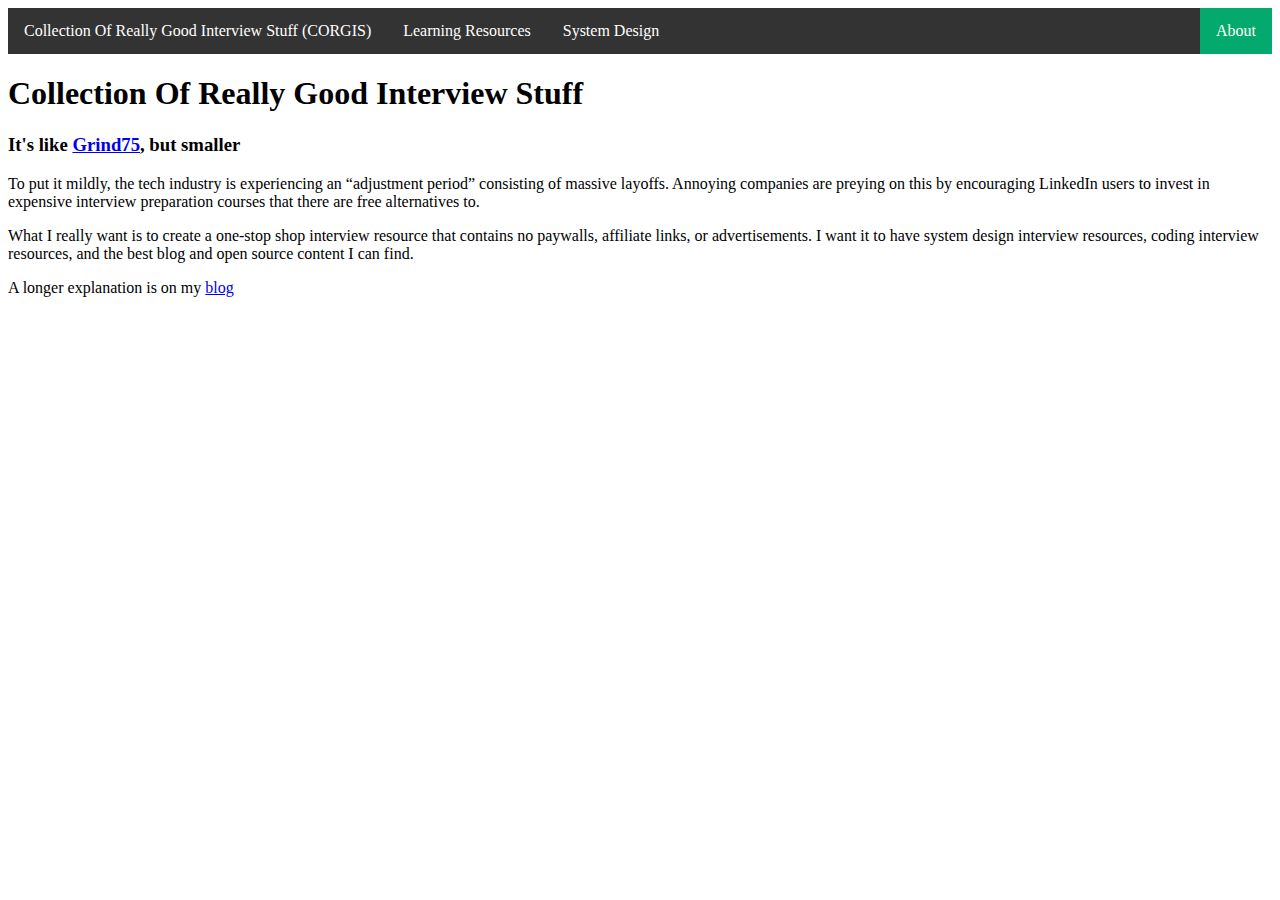
<file: about.html>
<!DOCTYPE html>
<html lang="en">
  <head>
    <meta charset="UTF-8">
    <meta name="viewport" content="width=device-width, initial-scale=1.0">
    <meta http-equiv="X-UA-Compatible" content="ie=edge">
    <title>About</title>
    <link rel="stylesheet" href="./styles.css">
    <link rel="icon" href="./favicon.ico" type="image/x-icon">
    <ul>
        <li>
          <a href="index.html"
            >Collection Of Really Good Interview Stuff (CORGIS)</a
          >
        </li>
        <li><a href="learningresources.html">Learning Resources</a></li>
        <li><a href="systemdesign.html">System Design</a></li>
        <li style="float: right"><a class="active">About</a></li>
      </ul>
    <header>
        <h1>Collection Of Really Good Interview Stuff</h1>
        
    </header>
  </head>
  <body>
    <main>
        <h3>It's like <a
            href="https://www.techinterviewhandbook.org/grind75"
            >Grind75</a
          >, but smaller</h3>
        <p>To put it mildly, the tech industry is experiencing
             an “adjustment period” consisting of massive layoffs. 
            Annoying companies are preying on this by encouraging LinkedIn 
            users to invest in expensive interview preparation courses that 
            there are free alternatives to.</p>
        <p>What I really want is to create a one-stop shop interview 
            resource that contains no paywalls, affiliate links, 
            or advertisements. I want it to have system design interview resources, 
            coding interview resources, and the best blog and open source content I can find.</p>
        <p>A longer explanation is on my <a href="https://evan-soohoo.medium.com/newest-project-collection-of-really-good-interview-stuff-corgis-87bd642a3741">blog</a></p>
    </main>
  </body>
</html>
</file>
<file: styles.css>
ul {
    list-style-type: none;
    margin: 0;
    padding: 0;
    overflow: hidden;
    background-color: #333;
}

li {
    float: left;
}

li a {
    display: block;
    color: white;
    text-align: center;
    padding: 14px 16px;
    text-decoration: none;
}

/* Change the link color to #111 (black) on hover */
li a:hover {
    background-color: #111;
}

.active {
    background-color: #04AA6D;
}

.content-table {
    float: left;
    border-collapse: collapse;
    font-size: 0.9em;
    width: 80%;
    border-radius: 5px 5px 0 0;
    overflow: hidden;
    box-shadow: 0 0 20px rgba(0, 0, 0, 0.15);
}

.content-table thead tr {
    background-color: #009879;
    color: #ffffff;
    text-align: left;
    font-weight: bold;
}

.content-table th,
.content-table td {
    padding: 12px 15px;
}

.content-table tbody tr {
    border-bottom: 1px solid #dddddd;
}

.content-table tbody tr:nth-of-type(even) {
    background-color: #f3f3f3;
}

.content-table tbody tr:last-of-type {
    border-bottom: 2px solid #009879;
}

.content-table tbody tr.active-row {
    font-weight: bold;
    color: #009879;
}

.to-right {
    border: 3px solid #036;
    background-color: #00FF00;
    color: #fff;
    width: 15%;
    padding: .5em;
    float: right;
    overflow: hidden;
    
}

.to-right-light-blue {
    border: 3px solid #036;
    background-color: #09C;
    color: #fff;
    width: 15%;
    padding: .5em;
    float: right;
    overflow: hidden;
}

.to-right-red {
    border: 3px solid #036;
    background-color: #FF0000;
    color: #fff;
    width: 15%;
    padding: .5em;
    float: right;
    overflow: hidden;
}
.button {
    background-color: #04AA6D;
    border: none;
    color: white;
    padding: 20px;
    text-align: center;
    text-decoration: none;
    display: inline-block;
    font-size: 16px;
    margin: 4px 2px;
    cursor: pointer;
  }
  
.button1 {border-radius: 12px;}

.button2 {
    border-radius: 12px;
    background-color: #FF0000;
  }
</file>
